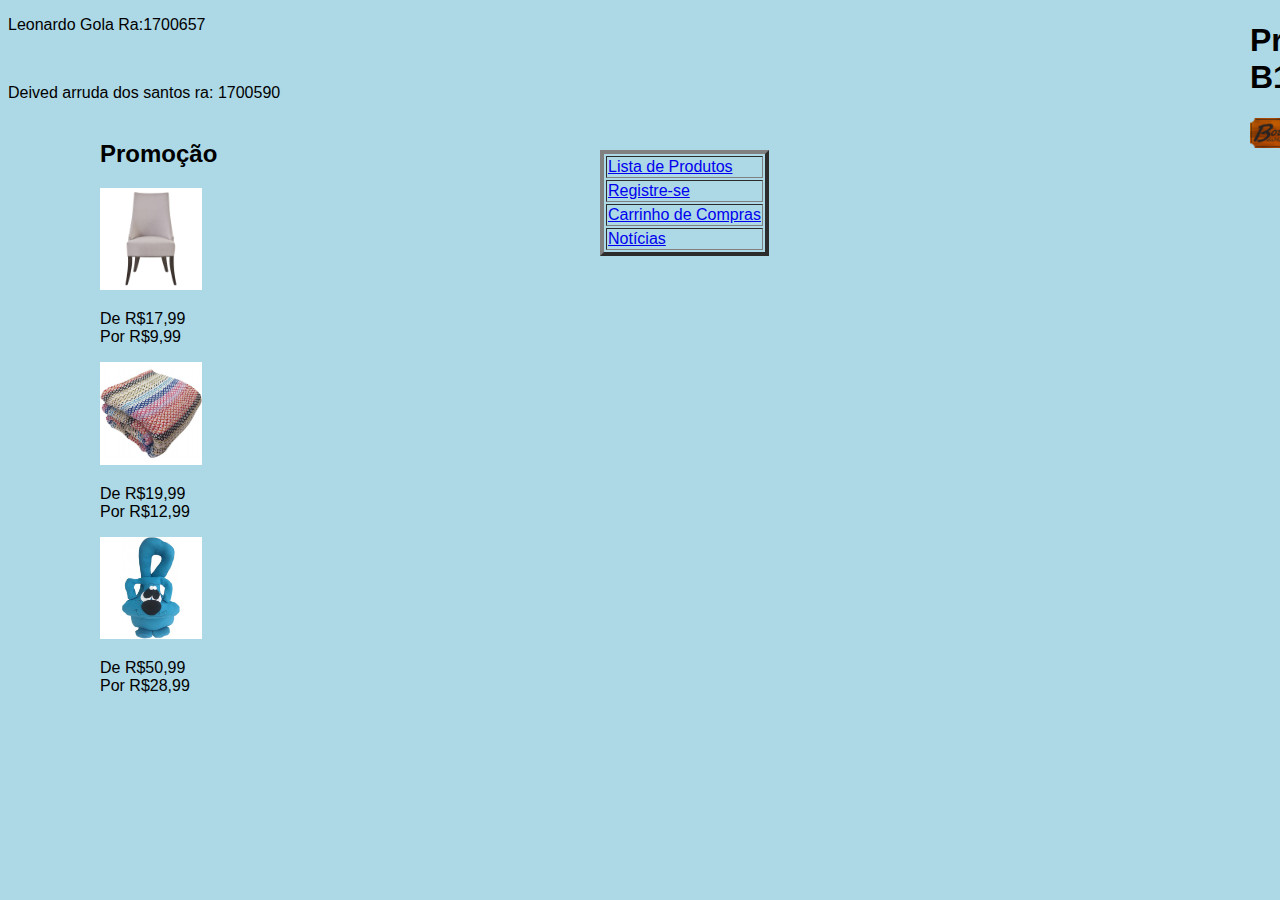
<file: index.html>
<!doctype html>
<html>
    <head>
        <title>Prova B1</title>
        <meta charset="utf-8"/>
        <link rel="stylesheet"
		    type= "text/css"
		    href= "estilo.css">
    </head>
    
    <body>
        <selection>
            <header><h1>Prova B1</h1></header>
            <p><img src="Logo.png" width="60%" height = "80%"/></p>
        </selection> 

        <nav>
            <header><h2>Promoção</h2></header>
            <img src="Cadeira.jpg" width="10%" height = "20%" />
            <p>De R$17,99</br>Por R$9,99</p>
            <img src="Branca.jpg" width="10%" height = "20%" />
            <p>De R$19,99</br>Por R$12,99</p>
            <img src="Foto.jpg" width="10%" height = "20%" />
            <p>De R$50,99</br>Por R$28,99</p>
        </nav>

        
        <table border = 4>
		    <tr><td><a href="produtos.html">Lista de Produtos</a></td></tr>
            <tr><td><a href="cadastro.html">Registre-se</a></td></tr>
            <tr><td><a href="carrinho.html">Carrinho de Compras</a></td></tr>
            <tr><td><a href="noticia.html">Notícias</a></td></tr>
        <footer>
            <p>Leonardo Gola Ra:1700657</p><br>
            <p>Deived arruda dos santos ra: 1700590 </p>
        </footer>
    </body>
</html>
</file>
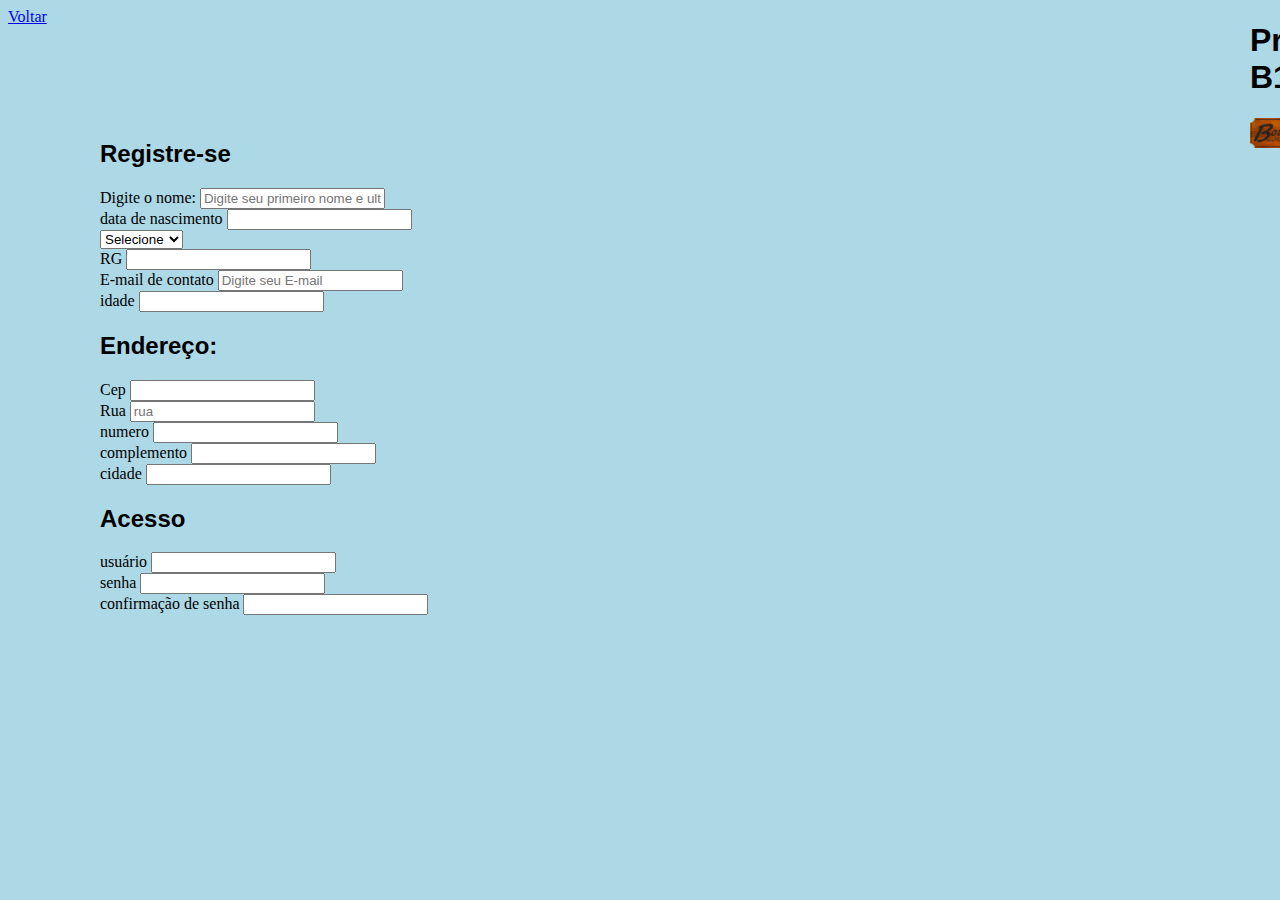
<file: cadastro.html>
<!doctype html>
<html>
    <head>
        <title>Prova B1- Registre-se</title>
        <meta charset="utf-8"/>
        <link rel="stylesheet"
		    type= "text/css"
		    href= "estilo.css">
    </head>
    
    <body>
        <selection>
            <header><h1>Prova B1</h1></header>
            <p><img src="Logo.png" width="60%" height = "80%"/></p>
        </selection> 
        <nav>
           <h2>Registre-se</h2>
            <form action ="servidor" method="POST">
                <label> Digite o nome:</label>
                    <input type = "text" 
                    name = "Name_user"
                    id = "n_user"
                    maxlength = "30"
                    placeholder = "Digite seu primeiro nome e ultimo nome"
                    size "15"
                    required = "true"><br/>

                <label> data de nascimento </label>
                <input type = "Data de nascimento"
                       name= "data de Nascimentor"
                       maxlength = "8"><br/> 

                <select><br>
                    <option value= ""> Selecione</option>
                    <option value= "Feminino">Masculino</option>
                    <option value= "Masculino">Feminino</option>
                </select><br>

                <label> RG </label>
                <input type = "Data de nascimento"
                       name= "data de Nascimentor"
                       maxlength = "8"><br/>

                <label> E-mail de contato</label>
                    <input type = "text" 
                    name = "Name_user"
                    id = "n_user"
                    maxlength = "30"
                    placeholder = "Digite seu E-mail"<br>
                    <br>
                <label> idade </label>
                <input type = "Data de nascimento"
                       name= "idade"
                       maxlength = "3"><br/>   

                <h2>Endereço:</h2>
                <form action ="servidor" method="POST">
                    <label> Cep</label>
                    <input type = "cep"
                       name= "cep"
                       maxlength = "10"><br/>

                <label> Rua</label>
                    <input type = "text" 
                    name = "Name_user"
                    id = "n_user"
                    maxlength = "30"
                    placeholder = "rua"
                    <br>
                    <br>
                    <label> numero</label>
                    <input type = "numero"
                       name= "numero"
                       maxlength = "10"><br/>

                    <label> complemento</label>
                    <input type = "texts"
                       name= "numero"
                       maxlength = "10"><br/>

                    <label> cidade</label>
                    <input type = "text"
                       name= "numero"
                       maxlength = "10"><br/>

                <h2>Acesso</h2>
                <form action ="usuário" method="POST">
                    <label> usuário</label>
                    <input type = "text"
                       name= "usuário"
                       maxlength = "30"><br/>

                    <label> senha</label>
                    <input type = "text"
                       name= "usuário"
                       maxlength = "30"><br/>
                       
                    <label> confirmação de senha</label>
                    <input type = "text"
                       name= "usuário"
                       maxlength = "30"><br/>
                    
                
                

                    

        </nav>
        <a href="index.html">Voltar</a>
    </body>
</html>
</file>
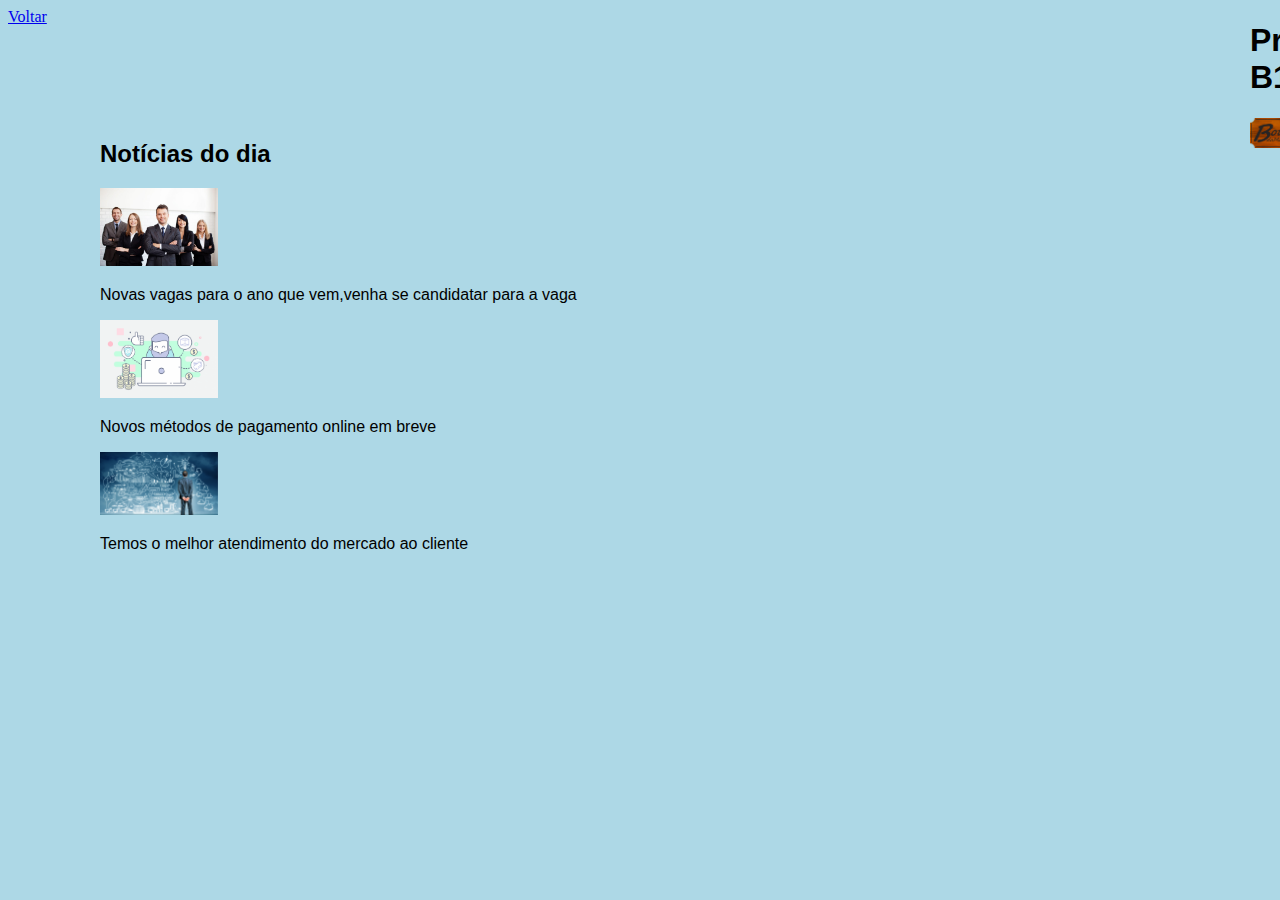
<file: noticia.html>
<!doctype html>
<html>
    <head>
        <title>Prova B1- Notícias</title>
        <meta charset="utf-8"/>
        <link rel="stylesheet"
		    type= "text/css"
		    href= "estilo.css">
    </head>
    
    <body>
        <selection>
            <header><h1>Prova B1</h1></header>
            <p><img src="Logo.png" width="60%" height = "80%"/></p>
        </selection> 

        <nav>
            <header><h2>Notícias do dia</h2></header>
            <img src="gestao-em-rh-800x533.jpg" width="10%" height = "20%" />
            <p>Novas vagas para o ano que vem,venha se candidatar para a vaga</p>
            <img src="pagamentos-online.png" width="10%" height = "20%" />
            <p>Novos métodos de pagamento online em breve</p>
            <img src="1-1.jpg" width="10%" height = "20%" />
            <p>Temos o melhor atendimento do mercado ao cliente</p>
        </nav>
        <a href="index.html">Voltar</a>

    </body>
</html>
</file>
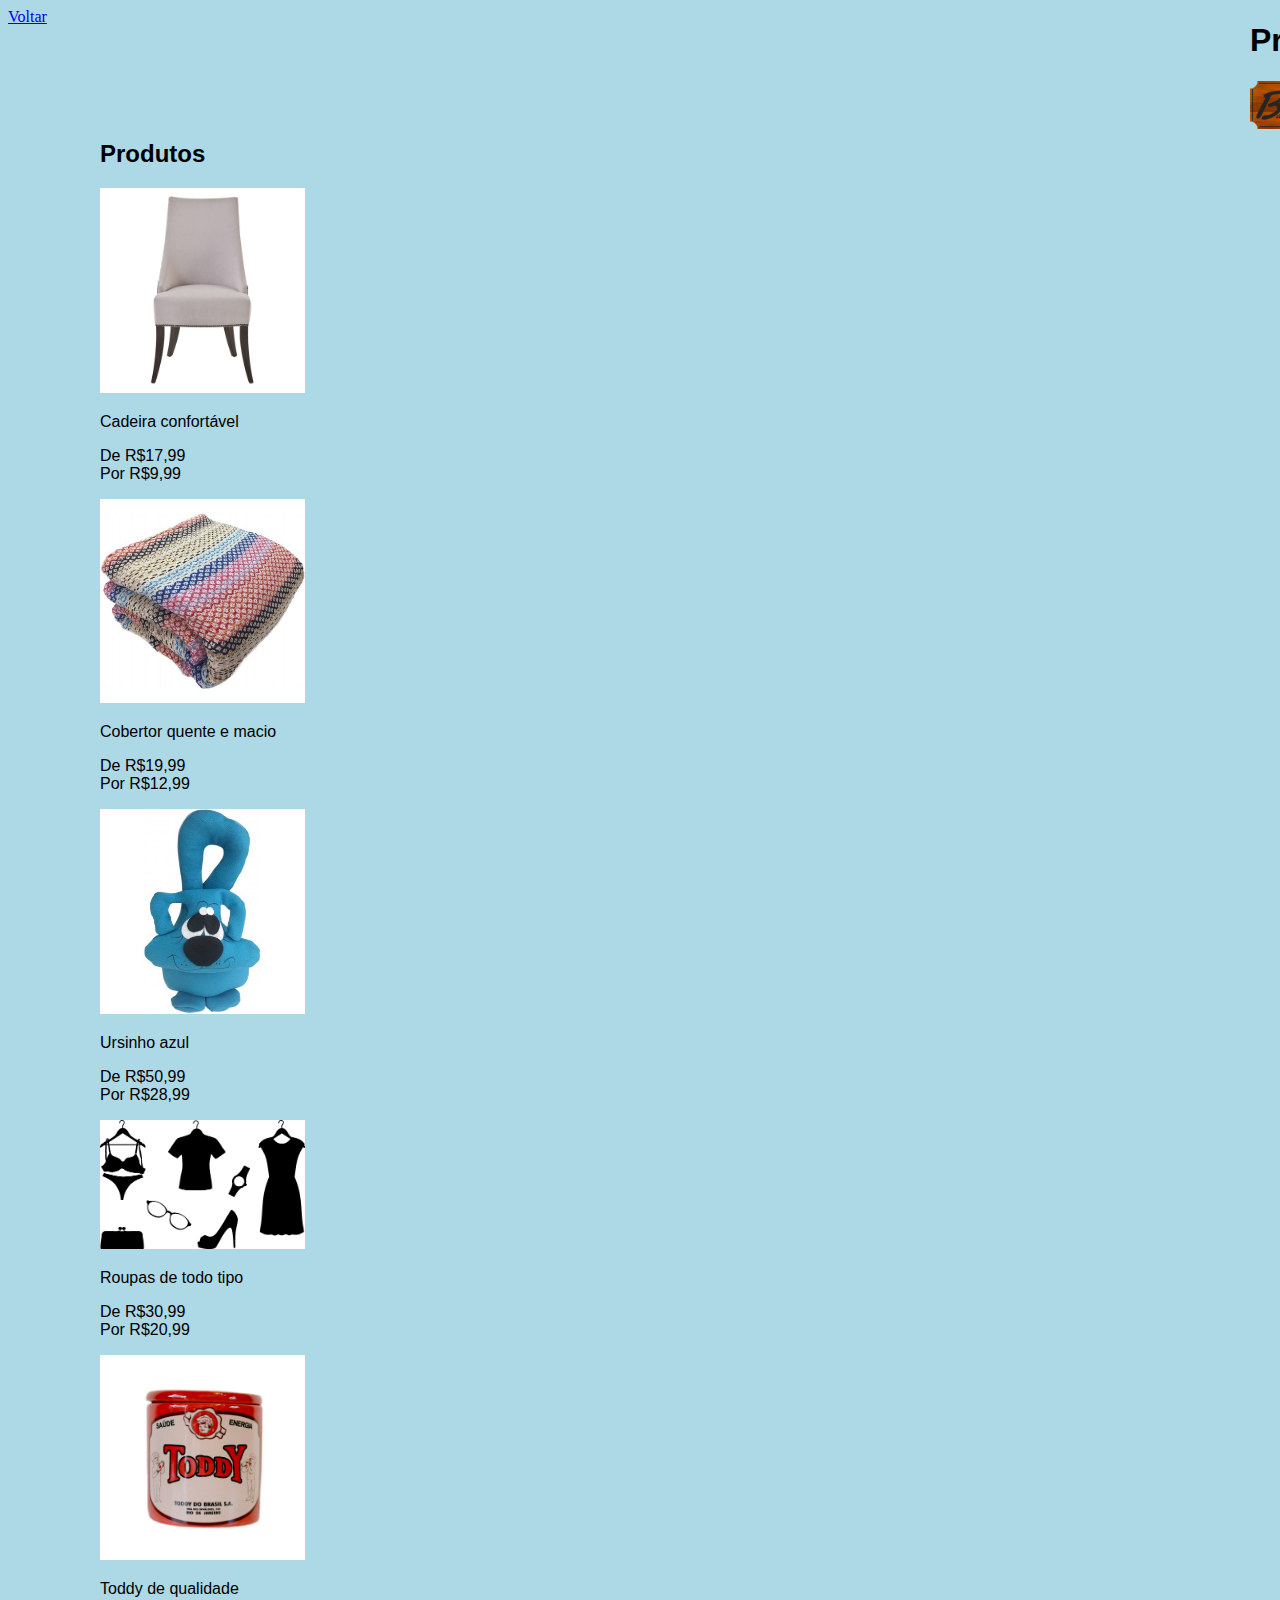
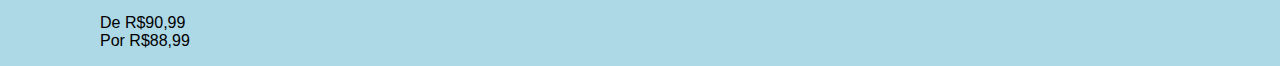
<file: produtos.html>
<!doctype html>
<html>
    <head>
        <title>Prova B1- Produtos</title>
        <meta charset="utf-8"/>
        <link rel="stylesheet"
		    type= "text/css"
		    href= "estilo.css">
    </head>
    
    <body>
        <selection>
            <header><h1>Produtos</h1></header>
            <p><img src="Logo.png" width="60%" height = "80%"/></p>
        </selection> 
        <nav>
            <header><h2>Produtos</h2></header>
            <img src="Cadeira.jpg" width="20%" height = "30%" />
            <p>Cadeira confortável</p>
            <p>De R$17,99</br>Por R$9,99</p>
            <img src="Branca.jpg" width="20%" height = "30%" />
            <p>Cobertor quente e macio</p>
            <p>De R$19,99</br>Por R$12,99</p>
            <img src="Foto.jpg" width="20%" height = "30%" />
            <p>Ursinho azul</p>
            <p>De R$50,99</br>Por R$28,99</p>
            <img src="roupas.png" width="20%" height = "30%" />
            <p>Roupas de todo tipo</p>
            <p>De R$30,99</br>Por R$20,99</p>
            <img src="pote-toddy.jpg" width="20%" height = "30%" />
            <p>Toddy de qualidade</p>
            <p>De R$90,99</br>Por R$88,99</p>
        </nav>
        <a href="index.html">Voltar</a>
    </body>
</html>
</file>
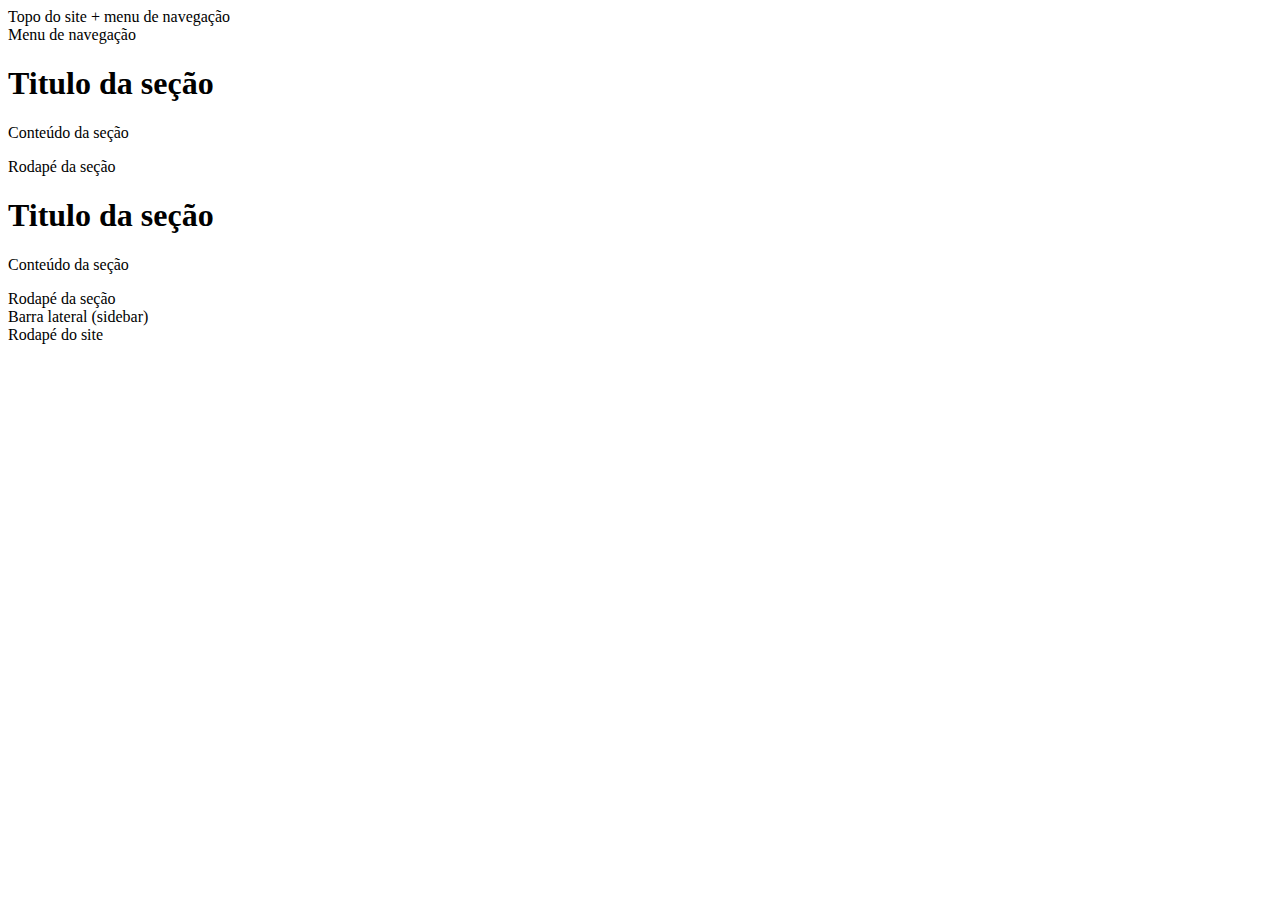
<file: Treino2.html>
<!doctype html>
<html>
    <head>
    <!--Título da página -->
    <title>Estrutura para HTML 5 </title>
    <!--Configuração para permitir acento-->
    <meta charset="utf-8"/>
    <!--Onde fica o nome do autor da página-->
    <meta name="author" content="Deived arruda"/>
    </head>
   
    <body>
         <!--organizando o site -->
        <header>
            Topo do site + menu de navegação
        </header> 
        <nav>
            Menu de navegação
        </nav>
        <section>
            <header><h1>Titulo da seção</h1></header>
            <p>Conteúdo da seção</p>
            <footer>Rodapé da seção</footer>
        </section>
        <article>
            <header><h1>Titulo da seção</h1></header>
            <p>Conteúdo da seção</p>
            <footer>Rodapé da seção</footer>
        </article>
        <aside>
            Barra lateral (sidebar)
        </aside>
        <footer>
            Rodapé do site
        </footer>
    
    </body>
</html>
</file>
<file: estilo.css>
﻿body{
	background:lightblue
}
p{
	font-size:16;
	font-family:Arial;
	
}

selection{
	position: absolute;
	top: 1px;
	left: 1250px;

}

nav{
	position: absolute;
	top: 120px;
	left: 100px;

}

H1{
	font-size:30;
	font-family:Arial;
}

H2{
	font-size:40;
	font-family:Arial;
}

table{
	font-size:40;
	font-family:Arial;
	position: absolute;
	top: 150px;
	left: 600px;

}
</file>
